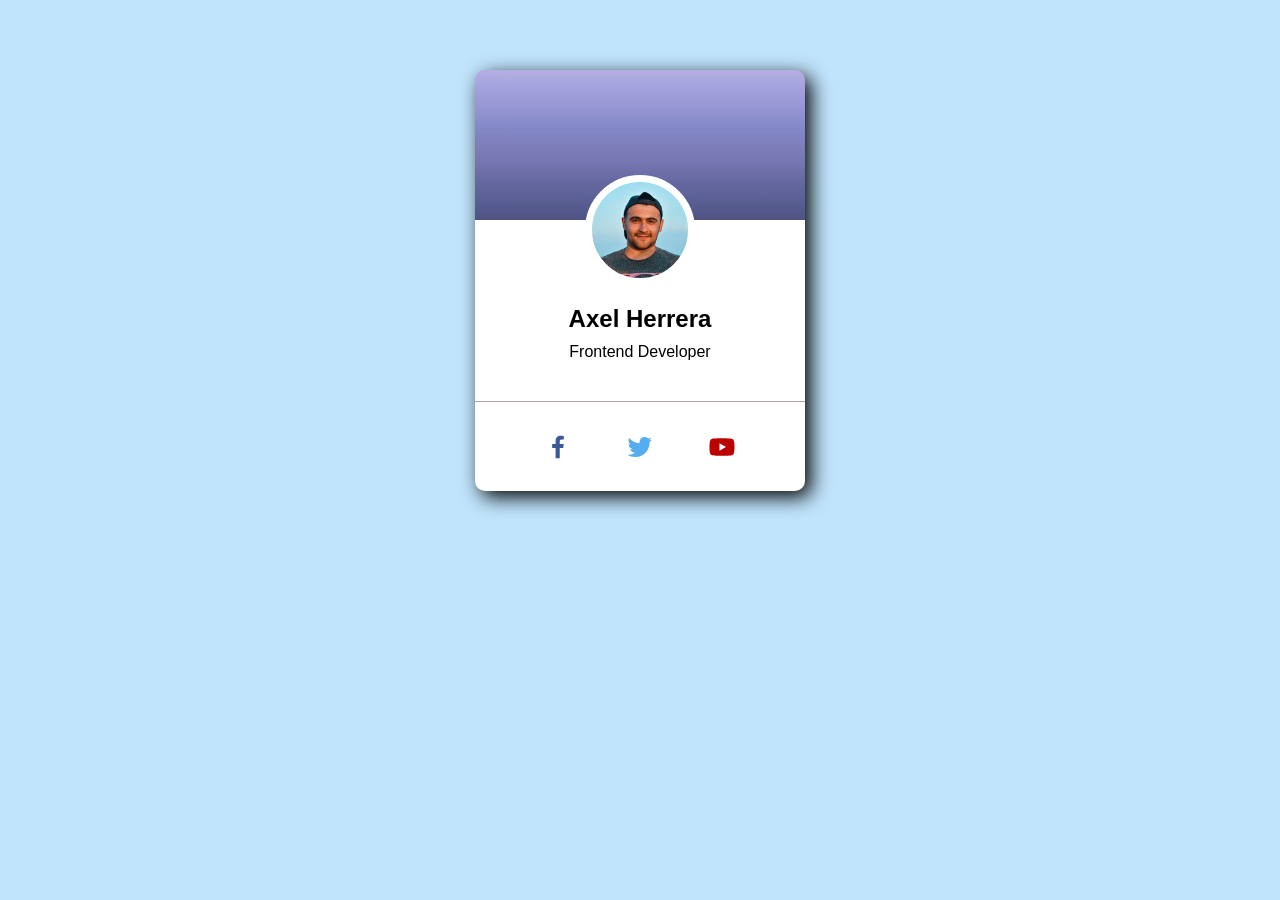
<file: index.html>
<!DOCTYPE html>
<html lang="es">
<head>
    <meta charset="UTF-8">
    <meta http-equiv="X-UA-Compatible" content="IE=edge">
    <meta name="viewport" content="width=device-width, initial-scale=1.0">
    <title>Tarjeta práctica</title>
    <link rel="stylesheet" href="estilos-tarjeta-practica.css">
</head>
<body>

    <section class="card">
        <div class="card__person"></div>
        <h2 class="card__name">Axel Herrera</h2>
        <p class="card__position">Frontend Developer</p>

        <div class="card__media">
            <a href="facebook" class="card__icon card__icon--facebook"></a>
            <a href="twitter" class="card__icon card__icon--twitter"></a>
            <a href="youtube" class="card__icon card__icon--youtube"></a>
        </div>
    </section>
    
</body>
</html>
</file>
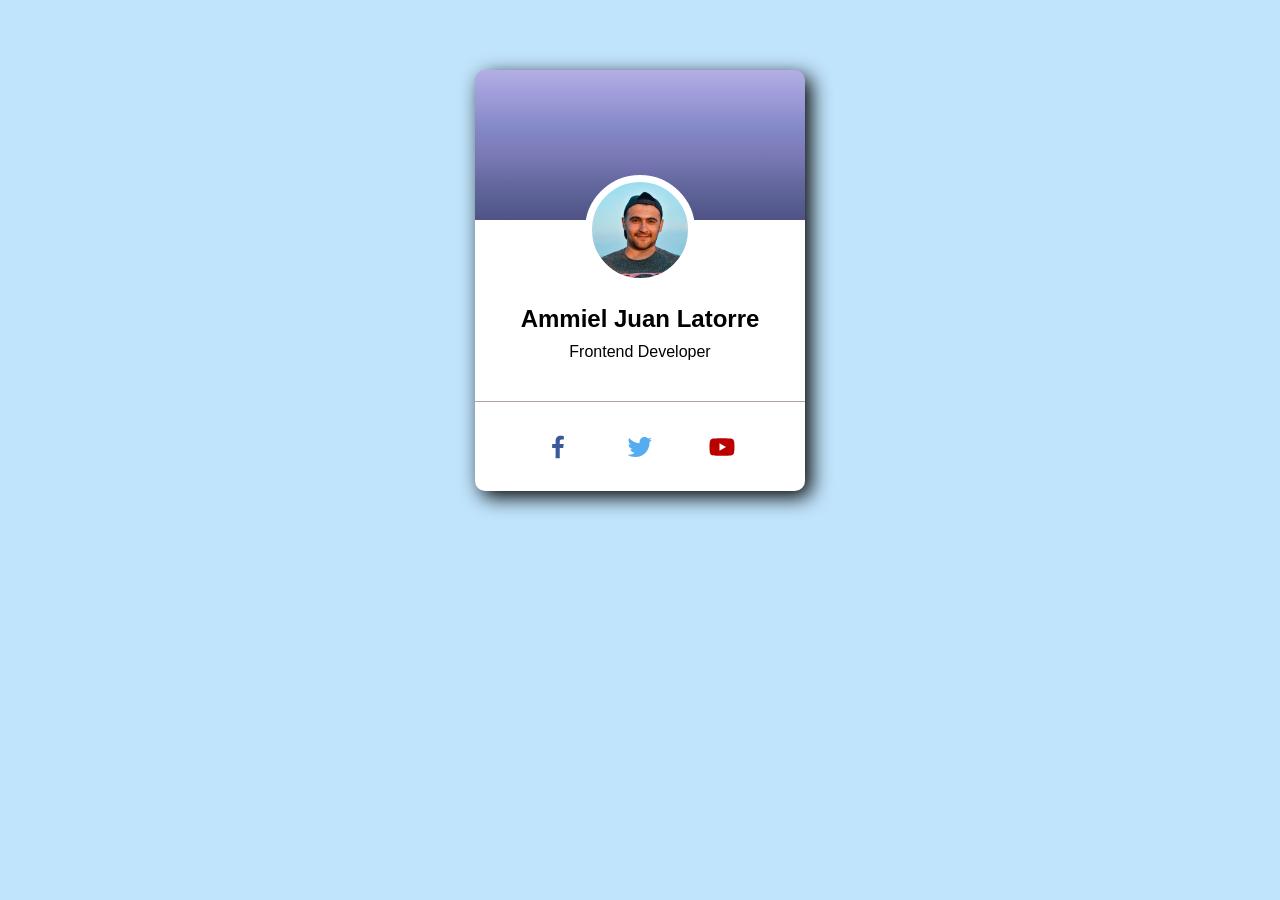
<file: tarjeta-practica.html>
<!DOCTYPE html>
<html lang="es">
<head>
    <meta charset="UTF-8">
    <meta http-equiv="X-UA-Compatible" content="IE=edge">
    <meta name="viewport" content="width=device-width, initial-scale=1.0">
    <title>Tarjeta práctica</title>
    <link rel="stylesheet" href="estilos-tarjeta-practica.css">
</head>
<body>

    <section class="card">
        <div class="card__person"></div>
        <h2 class="card__name">Ammiel Juan Latorre</h2>
        <p class="card__position">Frontend Developer</p>

        <div class="card__media">
            <a href="facebook" class="card__icon card__icon--facebook"></a>
            <a href="twitter" class="card__icon card__icon--twitter"></a>
            <a href="youtube" class="card__icon card__icon--youtube"></a>
        </div>
    </section>
    
</body>
</html>
</file>
<file: estilos-tarjeta-practica.css>
*{
box-sizing: border-box;
margin: 0;
}

body{
    font-family: arial;
    background-color: #c0e4fc;
}

.card{
    width: 330px;
    min-height: 400px;
    background-color: #fff;
    margin: 0 auto;
    margin-top: 70px;
    border-radius: 10px;
    box-shadow: 6px 6px 20px rgba(0, 0, 0.24);
    background-image: linear-gradient(to top, #505285 0%, #585e92 12%, #65689f 25%, #7474b0 37%, #7e7ebb 50%, #8389c7 62%, #9795d4 75%, #a2a1dc 87%, #b5aee4 100%);
    background-size: 100% 150px;
    background-repeat: no-repeat;

    text-align: center;
    padding: .1px;
}

.card__person{
    background-image: url(people.jpg);
    background-size: cover;
    background-position: center;
    width: 110px;
    height: 110px;
    margin: 0 auto;
    margin-top: 105px;
    border-radius: 50%;
    border: 7px solid #fff;
}

.card__name{
    margin-top: 20px;
    margin-bottom: 10px;
}

.card__media{
    margin-top: 40px;
    width: 100%;
    height: 90px;
    border-top: 1px solid #b3a2a2;
    display: flex;
    justify-content: center;
}

.card__icon{
    width: 25%;
    height: 100%;
    display: block;
    background-repeat: no-repeat;
    background-size: 30px;
    background-position: center;
}

.card__icon--facebook{
    background-image: url(icons/facebook.svg);
}
.card__icon--twitter{
    background-image: url(icons/twitter.svg);
}
.card__icon--youtube{
    background-image: url(icons/youtube.svg);
}
</file>
